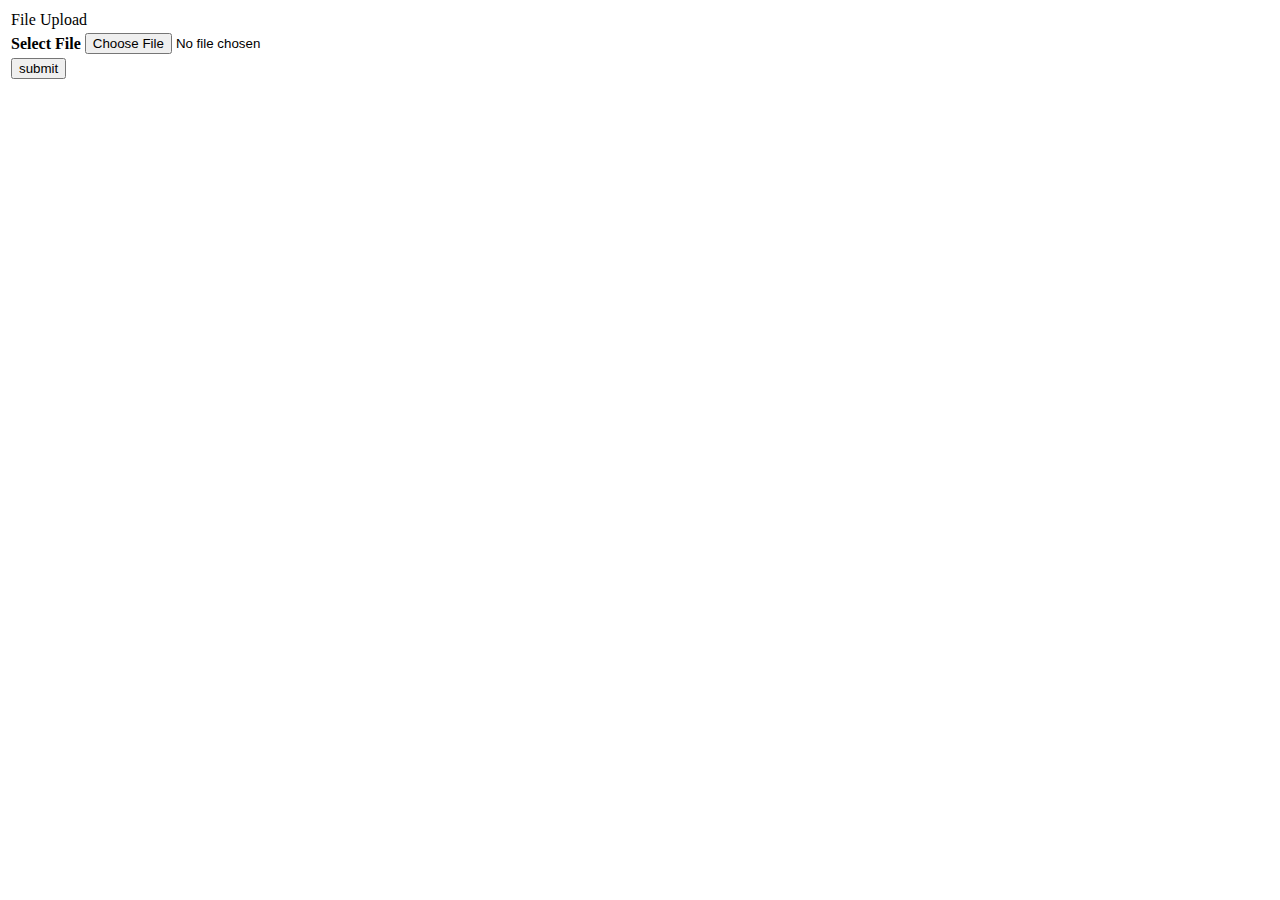
<file: src/main/resources/static/test.html>
<!DOCTYPE html>
<html lang="en">

<head>
    <meta charset="UTF-8">
    <title>Title</title>
    <script src="https://code.jquery.com/jquery-3.1.1.min.js" integrity="sha384-3ceskX3iaEnIogmQchP8opvBy3Mi7Ce34nWjpBIwVTHfGYWQS9jwHDVRnpKKHJg7"
    crossorigin="anonymous"></script>
</head>

<body>
    <!--Upload Form-->
    <form>
        <table>
            <tr>
                <td colspan="2">File Upload</td>
            </tr>
            <tr>
                <th>Select File </th>
                <td><input id="csv" name="csv" type="file" /></td>
            </tr>
            <tr>
                <td colspan="2">
                    <input type="submit" value="submit" />
                </td>
            </tr>
        </table>
    </form>
    <script>
        //form Submit
        $(document).ready(function () {
            $("form").submit(function (evt) {
                evt.preventDefault();
                var formData = new FormData($(this)[0]);
                $.ajax({
                    url: 'http://localhost:8080/uploadJars',
                    type: 'POST',
                    data: formData,
                    async: false,
                    cache: false,
                    contentType: false,
                    enctype: 'multipart/form-data',
                    processData: false,
                    success: function (response) {
                        alert(response);
                        console(response)
                    }
                });
                return false;
            });
        });
    </script>
</body>

</html>
</file>
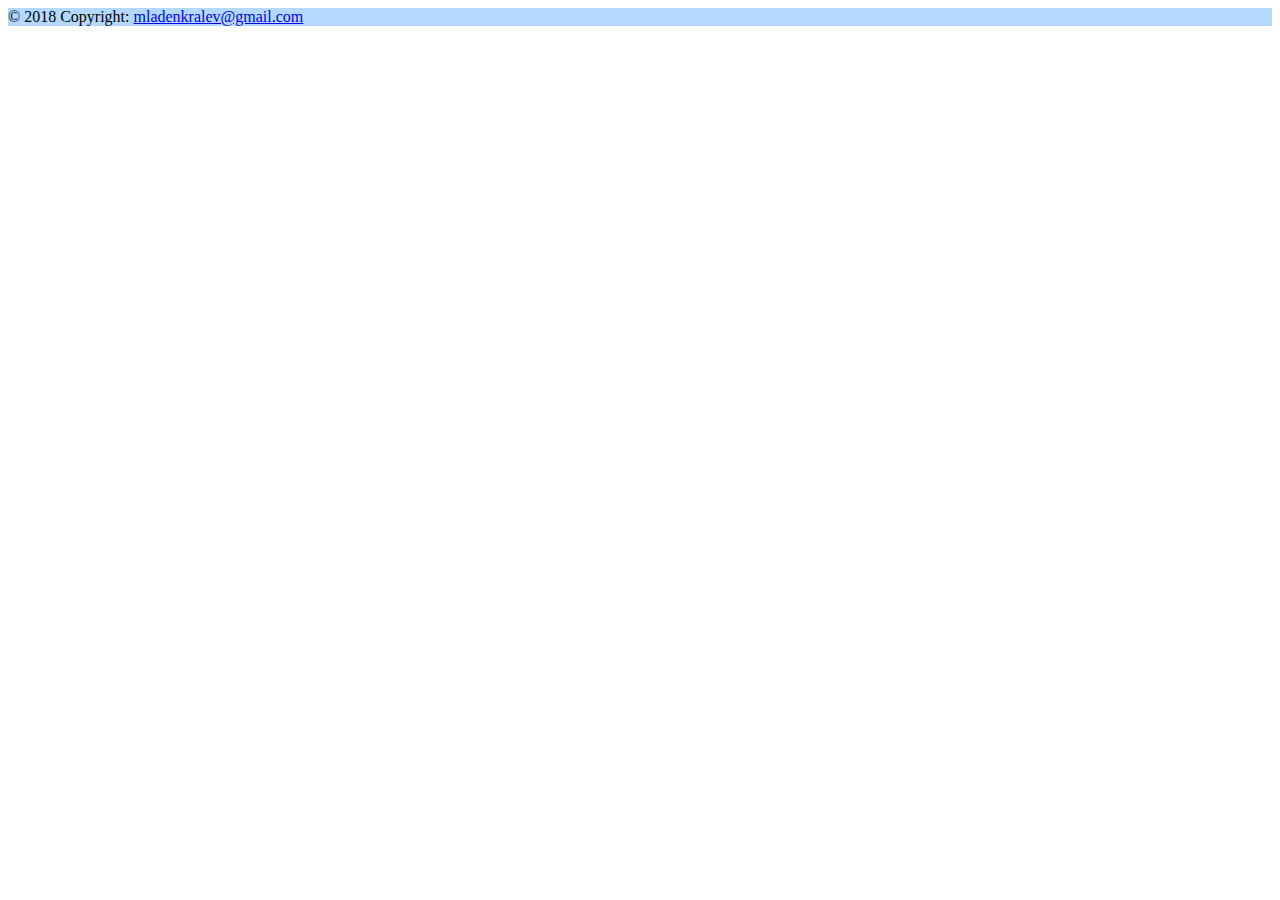
<file: src/main/resources/static/html/footer.html>
<!DOCTYPE html>
<html>

<body>
    <!-- Footer -->

    <footer class="page-footer font-small" style="background-color: #b3d9ff;">

        <!-- Copyright -->
        <div class="footer-copyright text-center py-3">© 2018 Copyright:
            <a href="https://mdbootstrap.com/education/bootstrap/"> mladenkralev@gmail.com </a>
        </div>
        <!-- Copyright -->

    </footer>
    <!-- Footer -->
</body>

</html>
</file>
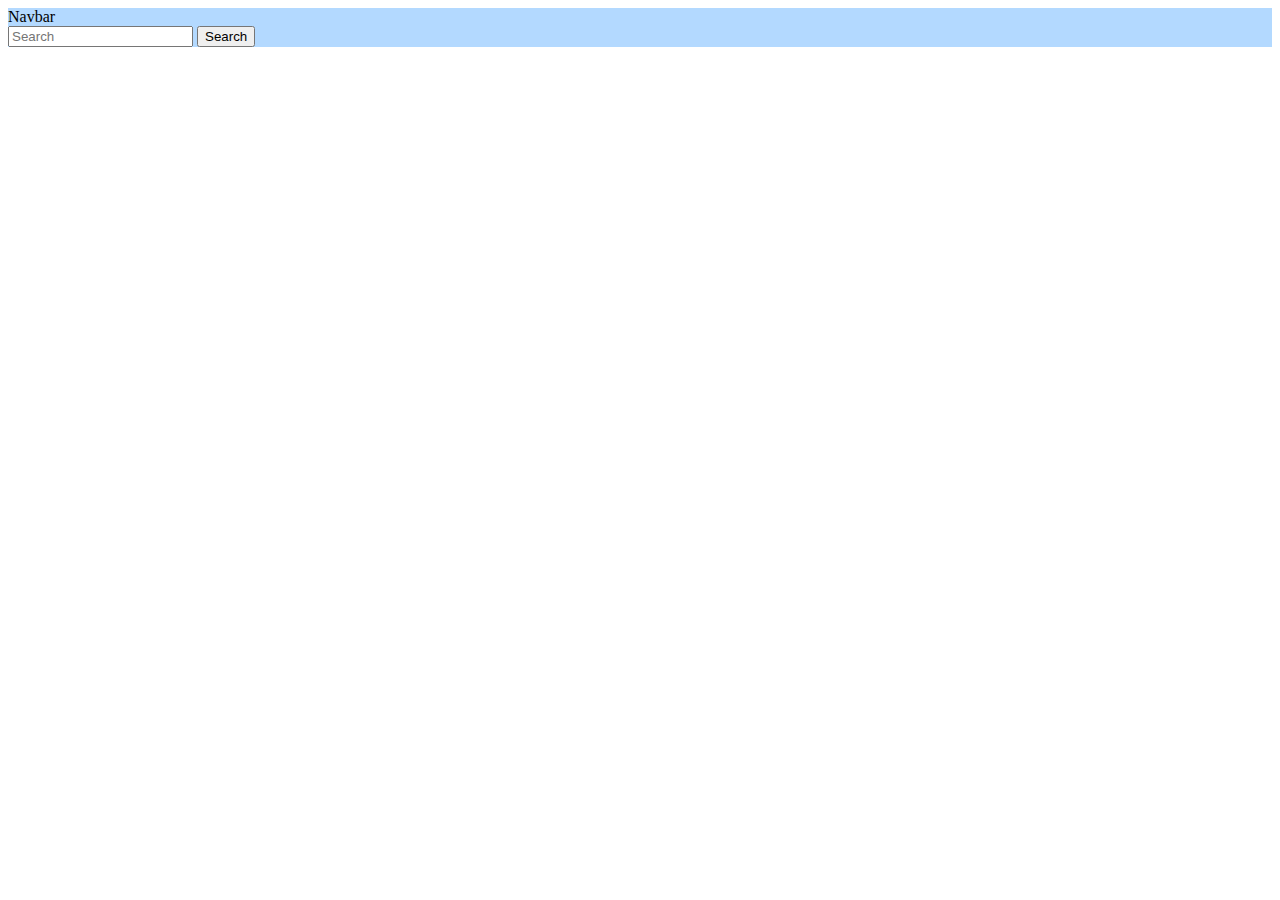
<file: src/main/resources/static/html/header.html>
<!DOCTYPE html>
<html>

<body>
    <nav class="navbar navbar-light" style="background-color: #b3d9ff;">
        <a class="navbar-brand">Navbar</a>
        <form class="form-inline">
            <input class="form-control mr-sm-2" type="search" placeholder="Search" aria-label="Search">
            <button class="btn btn-outline-success my-2 my-sm-0" type="submit">Search</button>
        </form>
    </nav>
</body>

</html>
</file>
